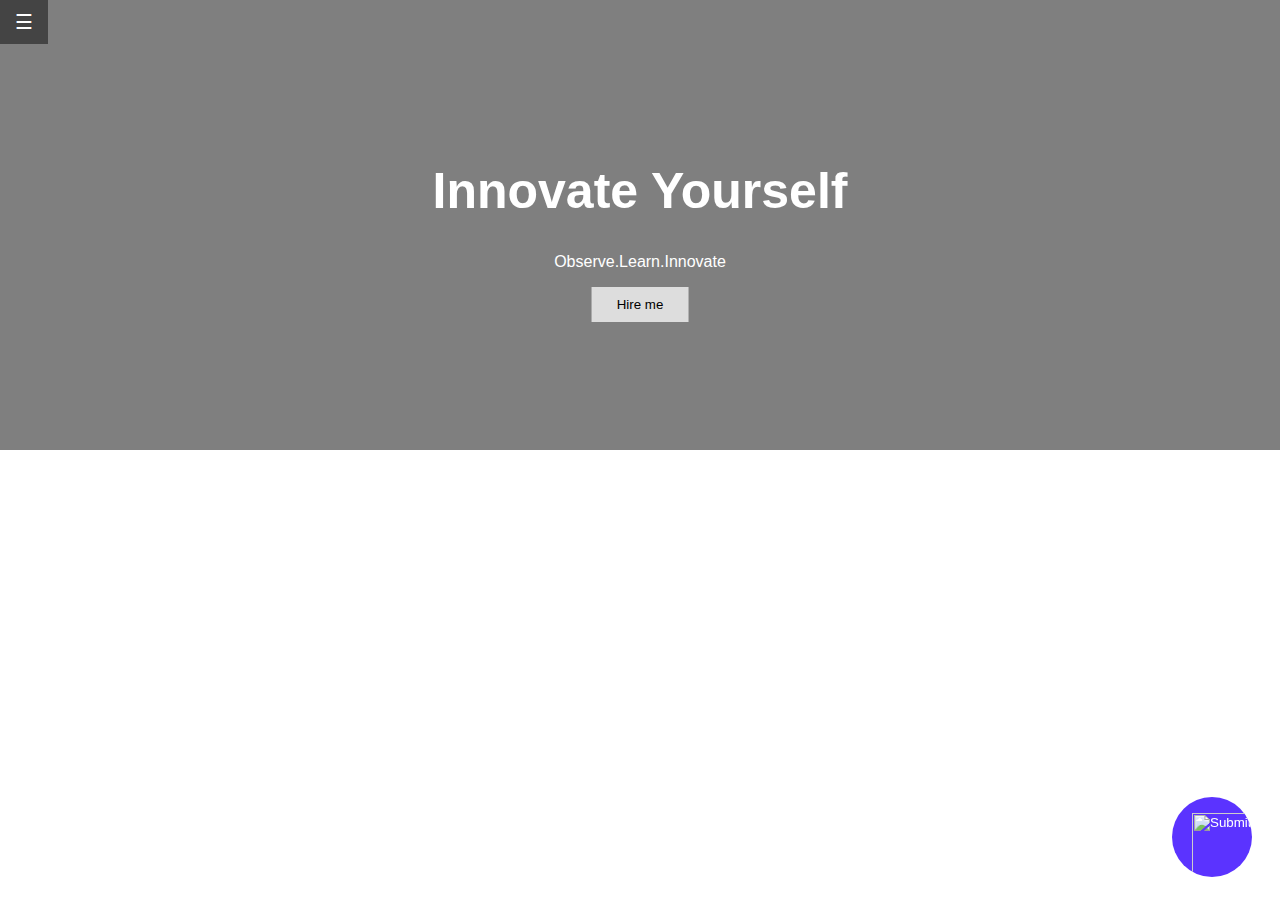
<file: FaceRecognition/templates/IY_Home.html>
<!DOCTYPE html>
<html lang="en">
<head>
    <title>Innovate Yourself</title>
    <meta charset="UTF-8" name="viewport" content="width=device-width, initial-scale=1">
<style>
body {
  font-family: "Lato", sans-serif;
}

.sidebar {
  height: 100%;
  width: 0;
  position: fixed;
  z-index: 1;
  top: 0;
  left: 0;
  background-color: #111;
  overflow-x: hidden;
  transition: 0.5s;
  padding-top: 40px;
}

.sidebar a {
  padding: 8px 8px 8px 32px;
  text-decoration: none;
  font-size: 16px;
  color: #818181;
  display: block;
  transition: 0.3s;
}

.sidebar a:hover {
  color: #f1f1f1;
}

.sidebar .closebtn {
  position: absolute;
  top: 0;
  right: 25px;
  font-size: 36px;
  margin-left: 50px;
}

.openbtn {
  font-size: 20px;
  cursor: pointer;
  background-color: #111;
  color: white;
  padding: 10px 15px;
  border: none;
}

.openbtn:hover {
  background-color: #444;
}

#main {
  transition: margin-left .5s;
  padding: 8px;
}

/* On smaller screens, where height is less than 450px, change the style of the sidenav (less padding and a smaller font size) */
@media screen and (max-height: 450px) {
  .sidebar {padding-top: 15px;}
  .sidebar a {font-size: 18px;}
}
body, html {
  height: 100%;
  margin: 0;
  font-family: Arial, Helvetica, sans-serif;
}

.hero-image {
  background-image: linear-gradient(rgba(0, 0, 0, 0.5), rgba(0, 0, 0, 0.5)), url("https://www.w3schools.com/howto/photographer.jpg");
  height: 50%;
  background-position: center;
  background-repeat: no-repeat;
  background-size: cover;
  position: relative;
}

.hero-text {
  text-align: center;
  position: absolute;
  top: 50%;
  left: 50%;
  transform: translate(-50%, -50%);
  color: white;
}

.hero-text button {
  border: none;
  outline: 0;
  display: inline-block;
  padding: 10px 25px;
  color: black;
  background-color: #ddd;
  text-align: center;
  cursor: pointer;
}

.hero-text button:hover {
  background-color: #555;
  color: white;
}

body {font-family: Arial, Helvetica, sans-serif;}
* {box-sizing: border-box;}

/* Button used to open the chat form - fixed at the bottom of the page */
.open-button {
  background-color: #30f;
  color: white;
  padding: 16px 20px;
  border-radius: 50%;
  cursor: pointer;
  opacity: 0.8;
  position: fixed;
  bottom: 23px;
  right: 28px;
  height:80px;
  width: 80px;
}
.circle {
  height: 50px;
  width: 50px;
  background-color: #555;
  border-radius: 50%;
}
/* The popup chat - hidden by default */
.chat-popup {
  display: none;
  position: fixed;
  bottom: 0;
  right: 15px;
  border: 3px solid #f1f1f1;
  z-index: 9;
  width:40%;
}

/* Add styles to the form container */
.form-container {
  max-width: 610px;
  padding: 10px;
  background-color: white;
}

/* Full-width textarea */
.form-container textarea {
  width: 100%;
  padding: 15px;
  margin: 5px 0 22px 0;
  border: none;
  background: #f1f1f1;
  resize: none;
  min-height: 200px;
}

/* When the textarea gets focus, do something */
.form-container textarea:focus {
  background-color: #ddd;
  outline: none;
}

/* Set a style for the submit/send button */
.form-container .btn {
  background-color: #4CAF50;
  color: white;
  padding: 16px 20px;
  border: none;
  cursor: pointer;
  width: 100%;
  margin-bottom:10px;
  opacity: 0.8;
}

/* Add a red background color to the cancel button */
.form-container .cancel {
  background-color: red;
}

/* Add some hover effects to buttons */
.form-container .btn:hover, .open-button:hover {
  opacity: 1;
}
</style>
</head>
<body>

<div id="mySidebar" class="sidebar">
  <a href="javascript:void(0)" class="closebtn" onclick="closeNav()">×</a>
  <a href="about.html">About</a>
  <a href="#">Tutorials</a>
  <a href="#">Gallery</a>
  <a href="charts.html">Charts</a>
  <a href="contact.html">Contact</a>

</div>



<div class="hero-image">
    <button class="openbtn" onclick="openNav()">☰ </button>
    <div class="hero-text">
    <h1 style="font-size:50px">Innovate Yourself</h1>
    <p>Observe.Learn.Innovate</p>
    <button>Hire me</button>
  </div>
</div>


<input type="image" src="https://cdn2.iconfinder.com/data/icons/ios7-inspired-mac-icon-set/1024/messages_5122x.png" class="open-button" onclick="openForm()" ></input>

<div class="chat-popup" id="myForm">
  <form action="/action_page.php" class="form-container">
    <h1>Compose Email</h1>

    <label for="msg"><b></b></label>
      <p>From &nbsp&nbsp&nbsp&nbsp<input type="text" name="from" style="width:450px" /></p>
      <p>To   &nbsp&nbsp&nbsp&nbsp&nbsp&nbsp&nbsp&nbsp&nbsp<input type="text" name="to" style="width:450px" /></p>
      <p>Subject &nbsp<input type="text" name="Subject" style="width:447px" /></p>

    <textarea placeholder="Type message.." name="msg" required></textarea>

    <button type="submit" class="btn">Send</button>
    <button type="button" class="btn cancel" onclick="closeForm()">Close</button>
  </form>
</div>
<script>
function openNav() {
  document.getElementById("mySidebar").style.width = "200px";
  document.getElementById("main").style.marginLeft = "200px";
}

function closeNav() {
  document.getElementById("mySidebar").style.width = "0";
  document.getElementById("main").style.marginLeft= "0";
}

function openForm() {
  document.getElementById("myForm").style.display = "block";
}

function closeForm() {
  document.getElementById("myForm").style.display = "none";
}

</script>

</body>
</file>
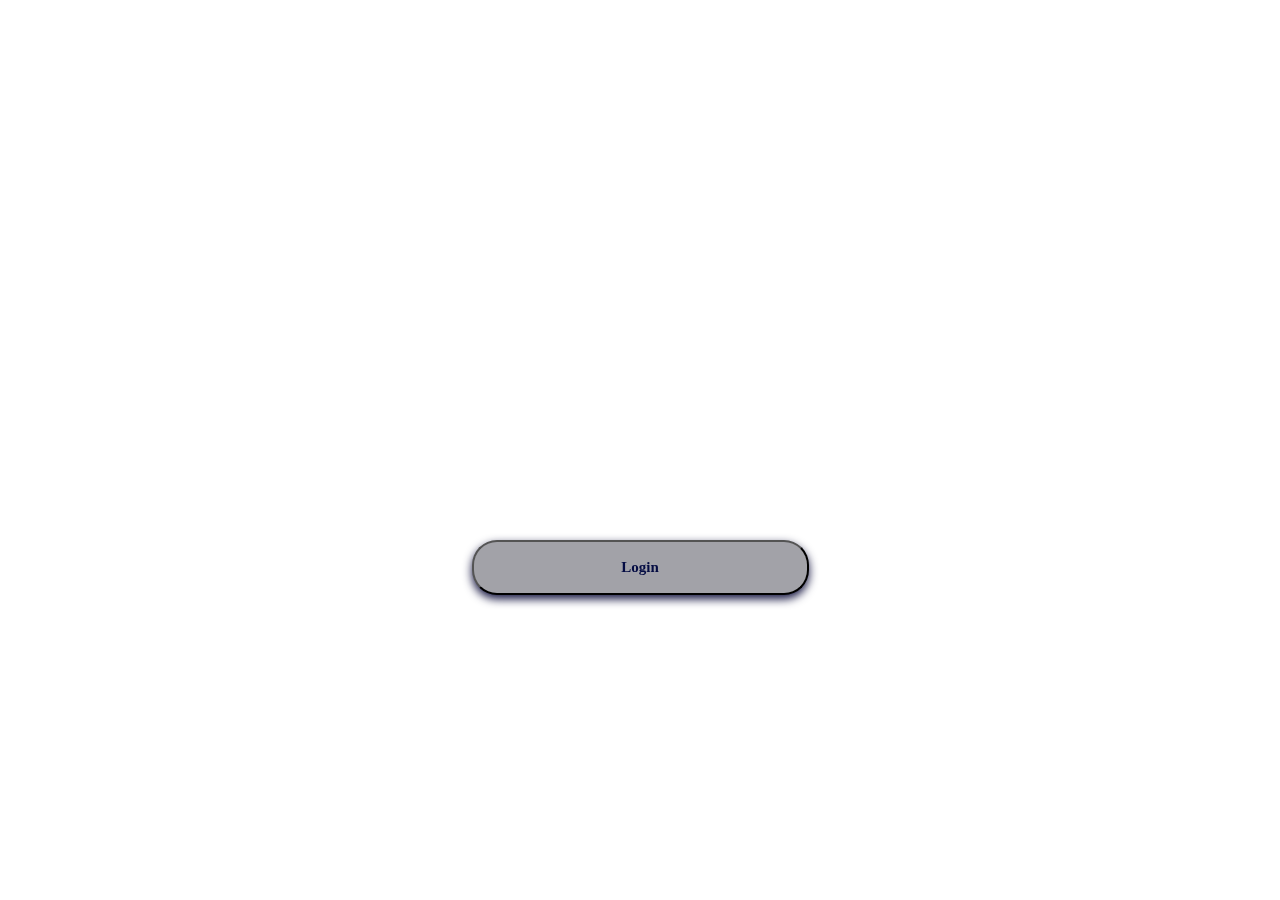
<file: FaceRecognition/templates/IY_Home_page.html>
<!DOCTYPE html>
<html lang="en">
<head>
    <title>Innovate Yourself</title>
    <meta charset="UTF-8" name="viewport" content="width=device-width, initial-scale=1" >
<style>
body {
  font-family: "Lato", sans-serif;
}
input[type="submit"]{
    filter: drop-shadow(0px 4px 5px rgba(19, 19, 63, 1));
    position: absolute;
	overflow: visible;
	width: 337px;
	height: 55px;
	left: 0;
    right: 0;
	top: 540px;
    margin: auto;
    border-radius: 25px;
    font-family: Candara;
	font-style: normal;
	font-size: 15px;
    font-weight: bold;
    color:rgba(4,12,67,1);
    background:rgba(162,162,168,1);
    cursor: pointer;
    outline: none;
}

</style>
</head>
<img>


  <a href="video_feed">
    <input type='submit' value="Login"/>
  </a>
</file>
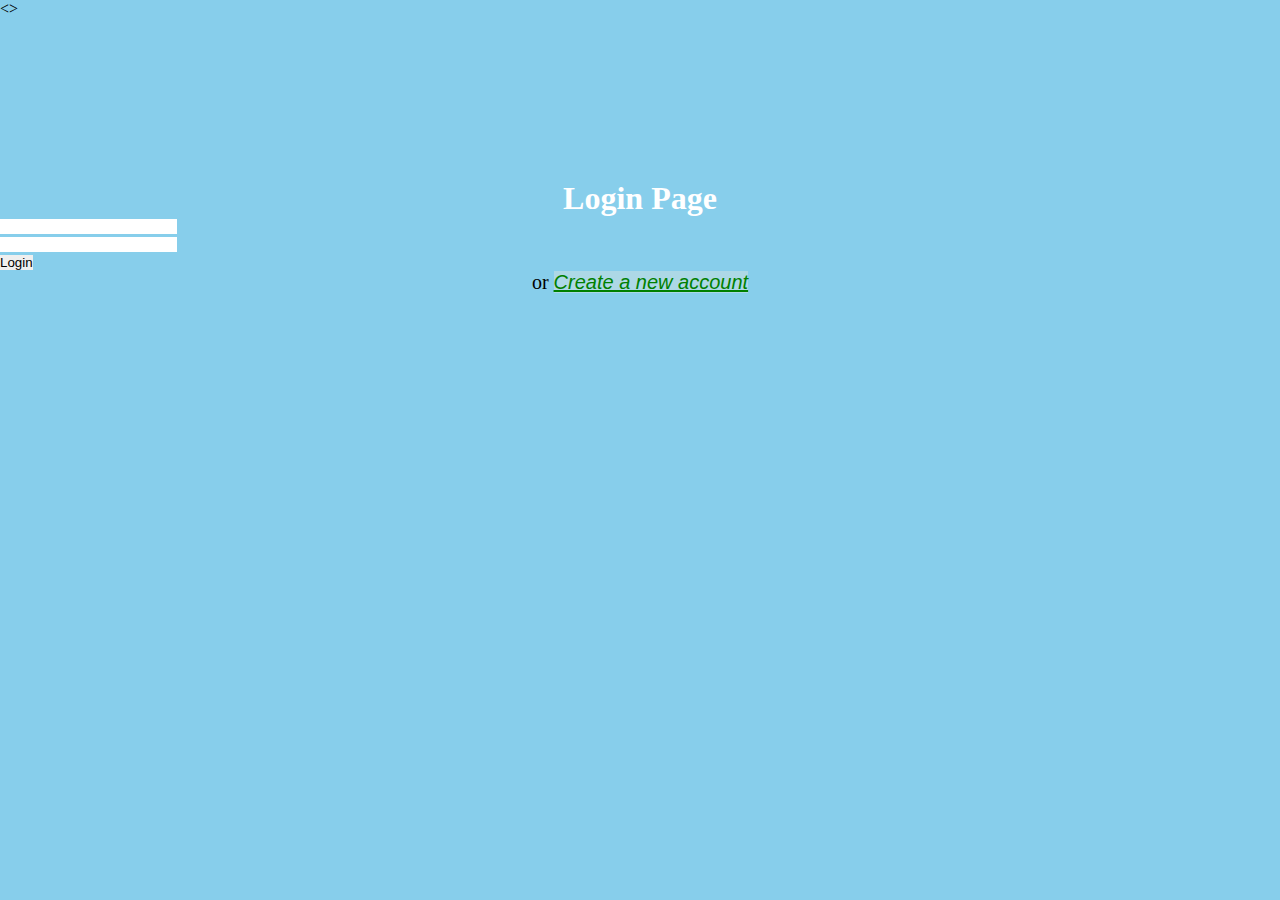
<file: FaceRecognition/templates/login.html>
<!DOCTYPE html>
<html lang="en">
<head>
    <meta charset="UTF-8">
    <title>Home page</title>
    <link rel="stylesheet" type="text/css" id="applicationStylesheet" href="admin.css"/>
    <style>
    body {
      background-color: skyblue;
    }

    h1 {
      color: white;
      text-align: center;
    }

    p {
      font-family: verdana;
      font-size: 20px;
      text-align: center;
    }
</style>
</head>

<>
<br>
<br>
<br>
<br>
<br>
<br>
<br>
<br>
<br>
<br>

<h1>Login Page</h1>

    <form action="http://localhost:5000/fetch_data" method="post">
      <div class="text">
        <input type="text" name="nm"/>
    </div>
      <div class="pw">
        <input type="password" name="pw"/>
    </div>
        <input type="submit" value="Login">
    </form>
<p>or <a href="http://localhost:5000/signup_page" style="color:green;font-family:arial;text-align:center;background-color:lightblue"><em>Create a new account</em> </a></p>

  </body>
</html>
</file>
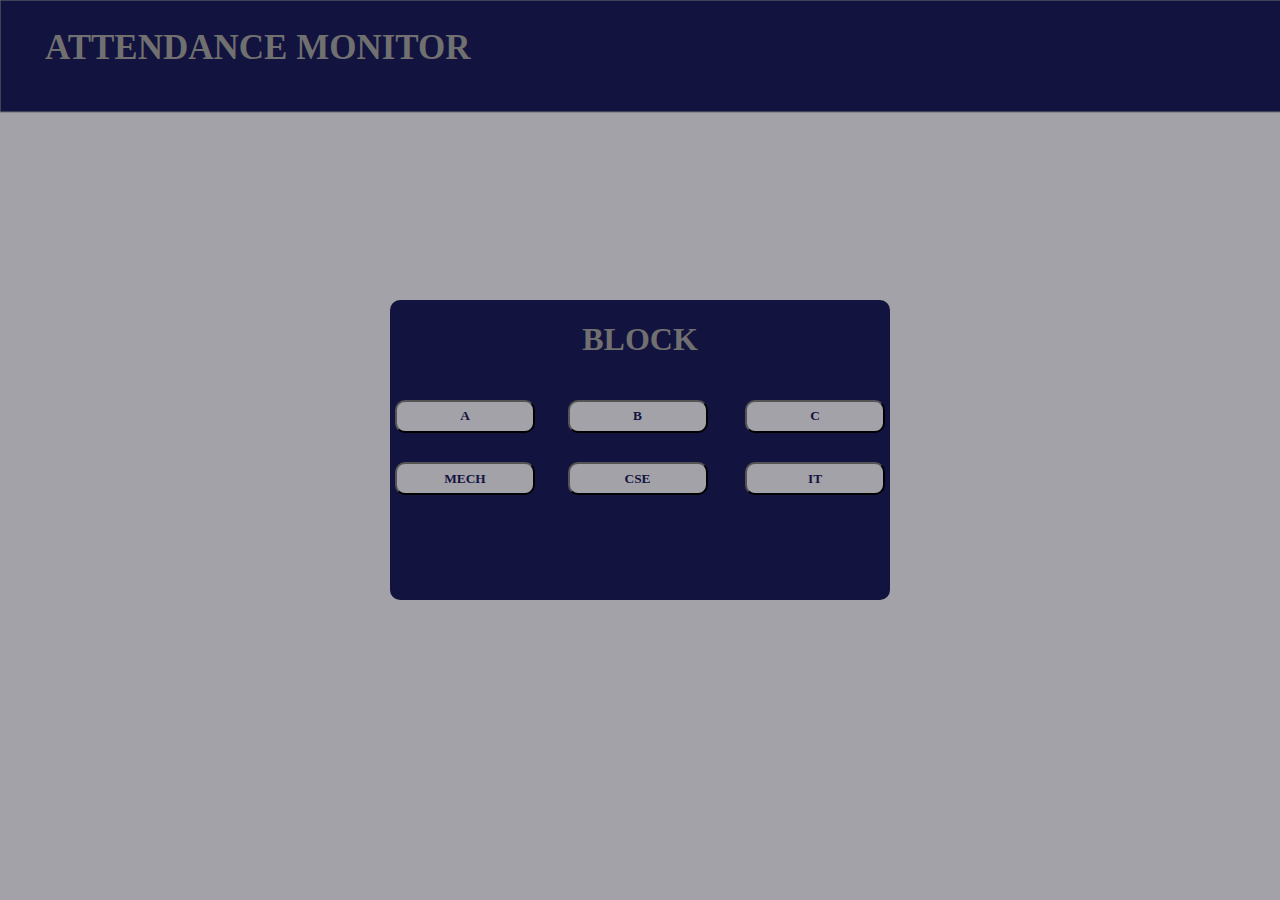
<file: FaceRecognition/templates/new1.html>
<!DOCTYPE html>
<html>
<head>
 <meta charset="utf-8"/>
 <title>Attendance Monitor</title>
 <style>
	 body{
margin: 0;
padding: 0;
height: 100vh;
overflow: hidden;
background: rgba(162,162,168,1);

}
.Attendance__monitor_Class {
	left: 45px;
	top: 28px;
	position: absolute;
	overflow: visible;
	width: 464px;
	white-space: nowrap;
	text-align: left;
	font-family: Candara;
	font-style: normal;
	font-weight: bold;
	font-size: 35px;
	color: rgba(112,112,112,1);
	text-transform: uppercase;
  margin: auto;
}
.Rectangle_3_Class {
	fill: rgba(19, 19, 63, 1);
	stroke: rgba(112,112,112,1);
	stroke-width: 1px;
	stroke-linejoin: miter;
	stroke-linecap: butt;
	stroke-miterlimit: 4;
	shape-rendering: auto;
}
.Rectangle_3 {
	position: absolute;
	overflow: visible;
  margin: auto;
  width: 100%;
	height:112px;
	left: 0px;
	top: 0px;
}
.center{
	position: absolute;
	top:50%;
	left:50%;
	transform: translate(-50%,-50%);
	width: 500px;
	height: 300px;
	background:rgba(19, 19, 63, 1);
	border-radius: 10px;
}
.center h1{
	text-align: center;
	padding: 0 0 20px 0;
	color: rgba(112,112,112,1);
	font-family: Candara;
	font-style: normal;
	font-weight: bold;
	
}

.A{
	position: absolute;
	left: 1%;
	width: 28%;
	height: 33px;
	border-radius: 10px;
	color:rgba(19, 19, 63, 1);
	font-family: Candara;
	font-style: normal;
	font-weight: bold;
	cursor: pointer;
	background:rgba(162,162,168,1);
}
.B{
	position: absolute;
	left: 35.5%;
	width: 28%;
	height: 33px;
	border-radius: 10px;
	color:rgba(19, 19, 63, 1);
	font-family: Candara;
	font-style: normal;
	font-weight: bold;
	cursor: pointer;
	background:rgba(162,162,168,1);
}
.C{
	position: absolute;
	right: 1%;
	width: 28%;
	height: 33px;
	border-radius: 10px;
	color:rgba(19, 19, 63, 1);
	font-family: Candara;
	font-style: normal;
	font-weight: bold;
	cursor: pointer;
	background:rgba(162,162,168,1);
}
.IT{
	position: absolute;
	right: 1%;
	width: 28%;
	bottom: 35%;
	height: 33px;
	border-radius: 10px;
	color:rgba(19, 19, 63, 1);
	font-family: Candara;
	font-style: normal;
	font-weight: bold;
	cursor: pointer;
	background:rgba(162,162,168,1);
}
.MECH{
	position: absolute;
	left: 1%;
	width: 28%;
	bottom: 35%;
	height: 33px;
	border-radius: 10px;
	color:rgba(19, 19, 63, 1);
	font-family: Candara;
	font-style: normal;
	font-weight: bold;
	cursor: pointer;
	background:rgba(162,162,168,1);
}
.CSE{
	position: absolute;
	left: 35.5%;
	width: 28%;
	bottom: 35%;
	height: 33px;
	border-radius: 10px;
	color:rgba(19, 19, 63, 1);
	font-family: Candara;
	font-style: normal;
	font-weight: bold;
	cursor: pointer;
	background:rgba(162,162,168,1);
}
  
</style>
<body>
	   
        <svg class="Rectangle_3">
          <rect class="Rectangle_3_Class" rx="0" ry="0" x="0" y="0" width="1920" height="112">
          </rect>
        </svg>
        <div class="Attendance__monitor_Class">
          <span>Attendance  monitor</span>
        </div>    
		<div class="center">
			<h1>BLOCK</h1>
				<button class="A">A</button>
				<button class="B">B</button>
				<button class="C">C</button>
				<button class="IT">IT</button>
				<button class="MECH">MECH</button>
			
				<a href="vf">
					<button class="CSE">CSE</button>
				</a>
			</div>
		
</body>
</file>
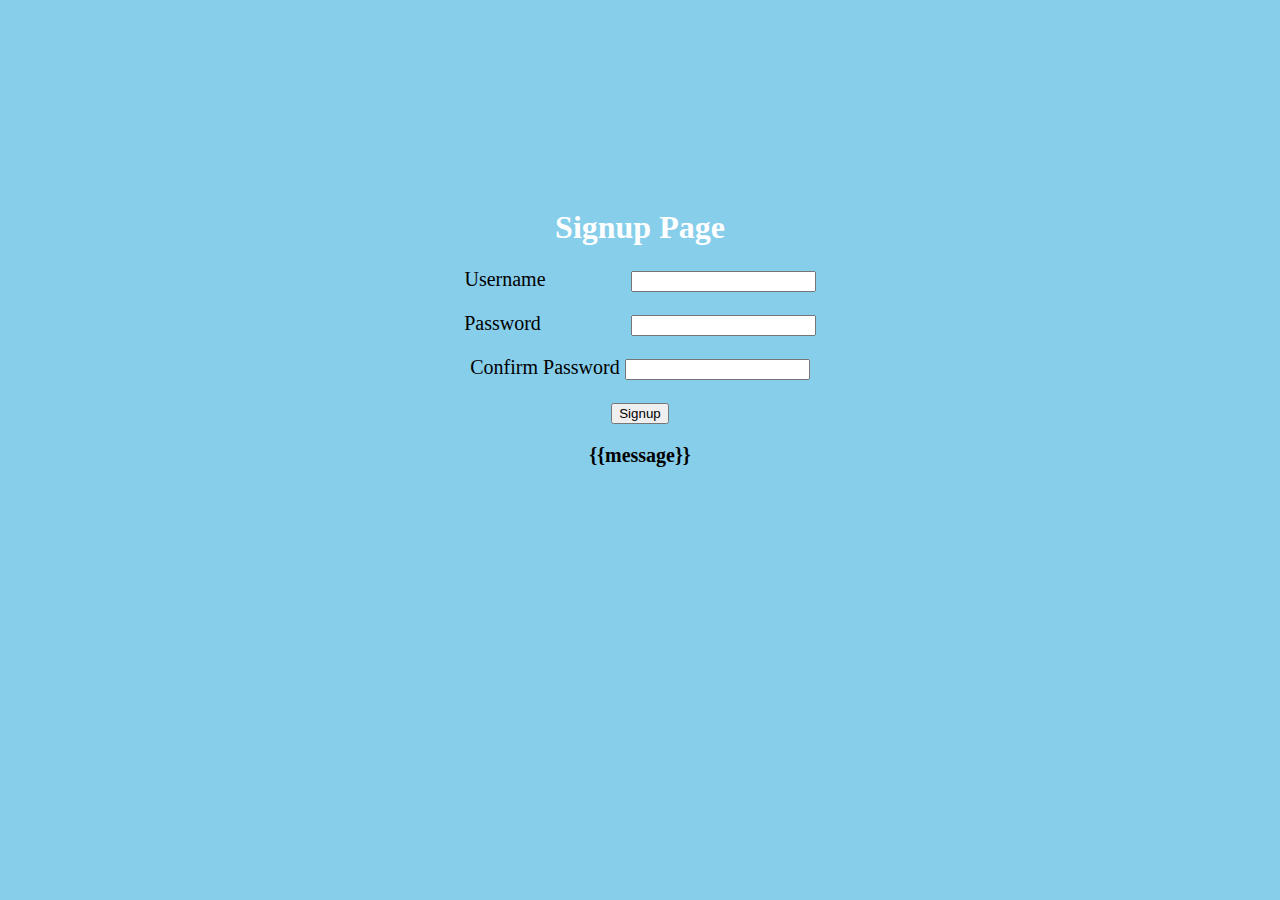
<file: FaceRecognition/templates/signup.html>
<!DOCTYPE html>
<html lang="en">
<head>
    <meta charset="UTF-8">
    <title>Signup Page</title>
    <style>
    body {
      background-color: skyblue;
    }

    h1 {
      color: white;
      text-align: center;
    }

    p {
      font-family: verdana;
      font-size: 20px;
      text-align: center;
    }
    </style>
</head>
<body>
<br>
<br>
<br>
<br>
<br>
<br>
<br>
<br>
<br>
<br>
<h1>Signup Page</h1>
    <form action="http://localhost:5000/signup" method="post">
        <p>Username &emsp;&emsp;&emsp;&emsp;<input type="text" name="snm" /></p>
        <p>Password &emsp;&emsp;&emsp;&emsp;&nbsp;<input type="password" name="spw" /></p>
        <p>Confirm Password <input type="password" name="scpw" /></p>
        <p><input type="submit" value="Signup"></p>
        <p><strong>{{message}}</strong></p>
    </form>
</body>
</html>
</file>
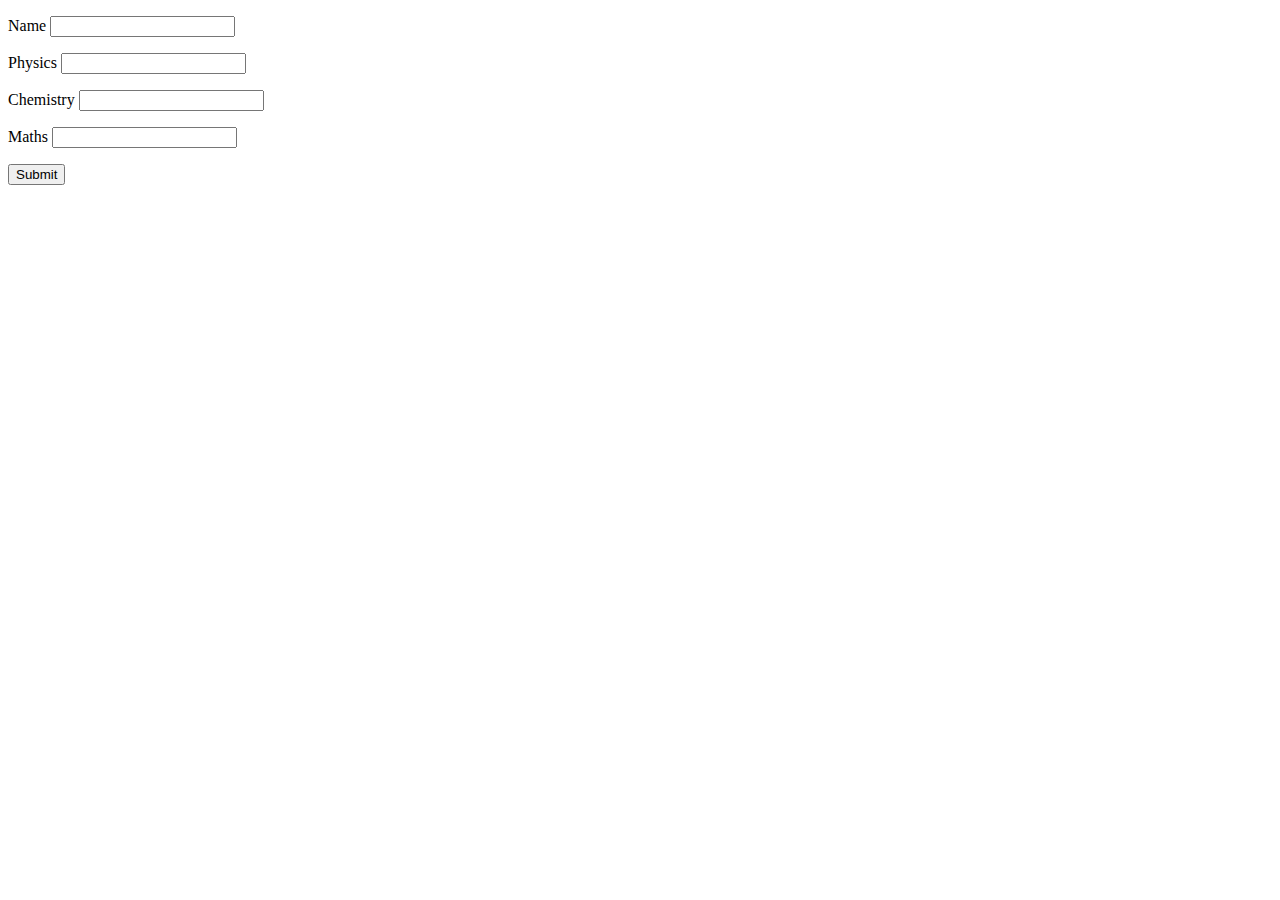
<file: FaceRecognition/templates/New folder/student.html>
<!DOCTYPE html>
<html lang="en">
<head>
    <meta charset="UTF-8">
    <title>Student Data</title>
</head>
<body>
<form action="http://localhost:5000/result" method="POST">
    <p>Name <input type="text" name="Name" /></p>
    <p>Physics <input type="text" name="Physics" /></p>
    <p>Chemistry <input type="text" name="Chemistry" /></p>
    <p>Maths <input type="text" name="Maths" /></p>
    <p><input type="submit" name="submit" /></p>
</form>
</body>
</html>
</file>
<file: FaceRecognition/templates/admin.css>
.mediaViewInfo {
	--web-view-name: Web 1280 – 1;
	--web-view-id: Web_1280__1;
	--web-scale-on-resize: true;
	--web-center-horizontally: true;
	--web-center-vertically: true;
	--web-enable-deep-linking: true;
}
:root {
	--web-view-ids: Web_1280__1;
}
* {
	margin: 0;
	padding: 0;
	box-sizing: border-box;
	border: none;
}
.Web_1280__1_Class {
	position: absolute;
	width: 1280px;
	height: 800px;
	background: linear-gradient(359.6deg, rgba(1,0,55,1) 0%, rgba(56,56,79,1) 100%);
	overflow: hidden;
	--web-view-name: Web 1280 – 1;
	--web-view-id: Web_1280__1;
	--web-scale-on-resize: true;
	--web-center-horizontally: true;
	--web-center-vertically: true;
	--web-enable-deep-linking: true;
}
@keyframes fadein {

	0% {
		opacity: 0;
	}
	100% {
		opacity: 1;
	}

}
.Rectangle_1_Class {
	fill: rgba(162,162,168,1);
	stroke: rgba(112,112,112,1);
	stroke-width: 1px;
	stroke-linejoin: miter;
	stroke-linecap: butt;
	stroke-miterlimit: 4;
	shape-rendering: auto;
}
.Rectangle_1 {
	filter: drop-shadow(0px 3px 2px rgba(162, 162, 168, 1));
	position: absolute;
	overflow: visible;
	width: 415px;
	height: 616px;
	left: 436px;
	top: 118px;
}
.logo2x_Class {
	mix-blend-mode: multiply;
	position: absolute;
	width: 350px;
	height: 68px;
	left: 465px;
	top: 157px;
	overflow: visible;
}
.ADMIN_LOGIN_Class {
	left: 531px;
	top: 257px;
	position: absolute;
	overflow: visible;
	width: 201px;
	white-space: nowrap;
	text-align: left;
	font-family: Candara;
	font-style: normal;
	font-weight: bold;
	font-size: 33px;
	color: rgba(4,12,67,1);
}
.Line_1_Class {
	fill: transparent;
	stroke: rgba(4,12,67,1);
	stroke-width: 1px;
	stroke-linejoin: miter;
	stroke-linecap: butt;
	stroke-miterlimit: 4;
	shape-rendering: auto;
}
.Line_1 {
	filter: drop-shadow(0px 3px 6px rgba(0, 0, 0, 0.161));
	overflow: visible;
	position: absolute;
	width: 342px;
	height: 19px;
	left: 478px;
	top: 400px;
	transform: matrix(1,0,0,1,0,0);
}
.Line_2_Class {
	fill: transparent;
	stroke: rgba(4,12,67,1);
	stroke-width: 1px;
	stroke-linejoin: miter;
	stroke-linecap: butt;
	stroke-miterlimit: 4;
	shape-rendering: auto;
}
.Line_2 {
	filter: drop-shadow(0px 3px 6px rgba(0, 0, 0, 0.161));
	overflow: visible;
	position: absolute;
	width: 342px;
	height: 19px;
	left: 478px;
	top: 515px;
	transform: matrix(1,0,0,1,0,0);
}
.Register_no_Class {
	left: 477px;
	top: 372px;
	position: absolute;
	overflow: visible;
	width: 86px;
	white-space: nowrap;
	text-align: left;
	font-family: Segoe UI Historic;
	font-style: normal;
	font-weight: normal;
	font-size: 17px;
	color: rgba(4,12,67,1);
}
.Password_Class {
	left: 478px;
	top: 485px;
	position: absolute;
	overflow: visible;
	width: 72px;
	white-space: nowrap;
	text-align: left;
	font-family: Segoe UI Historic;
	font-style: normal;
	font-weight: normal;
	font-size: 17px;
	color: rgba(4,12,67,1);
}
.Rectangle_2_q_Class {
	fill: url(#Rectangle_2_q);
	stroke: rgba(112,112,112,1);
	stroke-width: 1px;
	stroke-linejoin: miter;
	stroke-linecap: butt;
	stroke-miterlimit: 4;
	shape-rendering: auto;
}
.Rectangle_2_q {
	filter: drop-shadow(0px 4px 5px rgba(19, 19, 63, 1));
	position: absolute;
	overflow: visible;
	width: 337px;
	height: 55px;
	left: 478px;
	top: 592px;
}
.LOGIN_Class {
	left: 611px;
	top: 594px;
	position: absolute;
	overflow: visible;
	width: 59px;
	white-space: nowrap;
	text-align: left;
	font-family: Segoe UI Historic;
	font-style: normal;
	font-weight: normal;
	font-size: 20px;
	color: rgba(4,12,67,1);
}
.Forget_Password_Class {
	left: 709px;
	top: 540px;
	position: absolute;
	overflow: visible;
	width: 94px;
	white-space: nowrap;
	--web-animation: fadein 0.3s ease-out;
	--web-action-type: page;
	--web-action-target: Admin1.html;
	cursor: pointer;
	text-align: left;
	font-family: Segoe UI Historic;
	font-style: normal;
	font-weight: normal;
	font-size: 12px;
	color: rgba(0,1,8,1);
}
</file>
